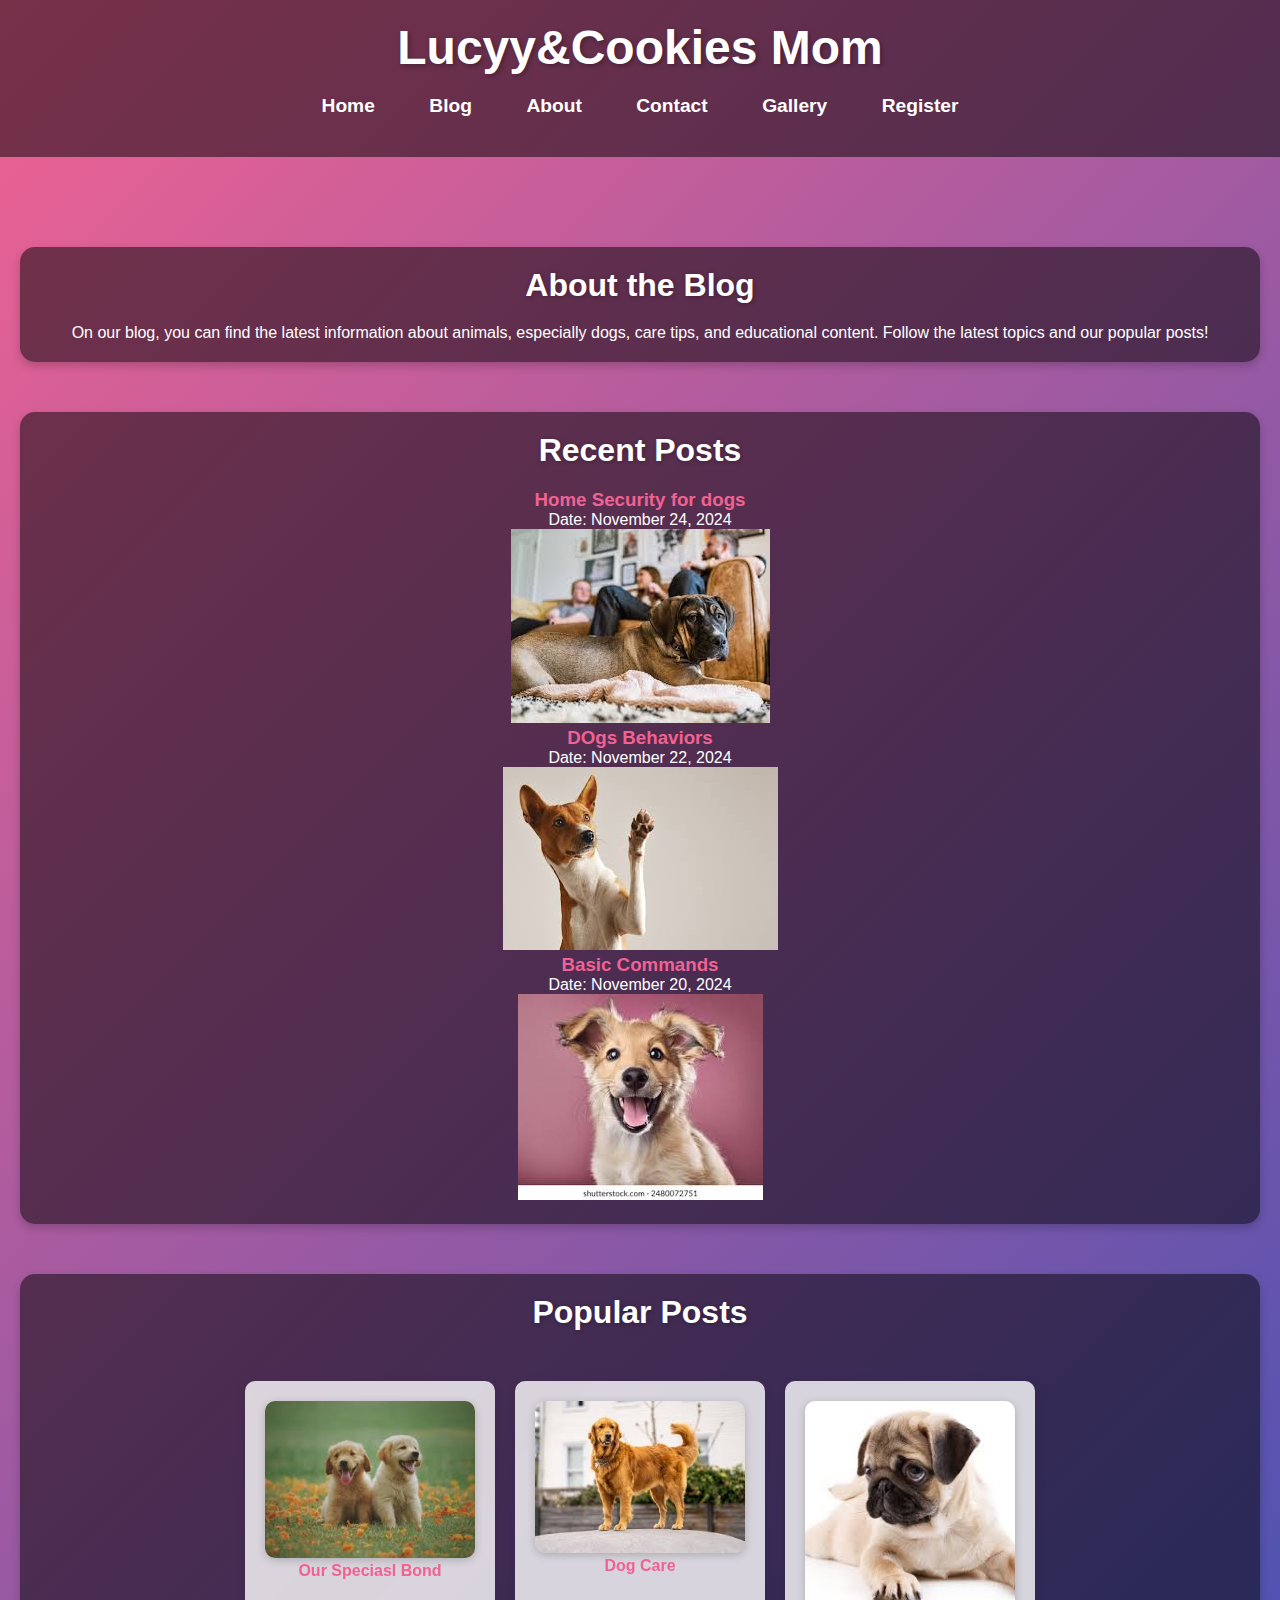
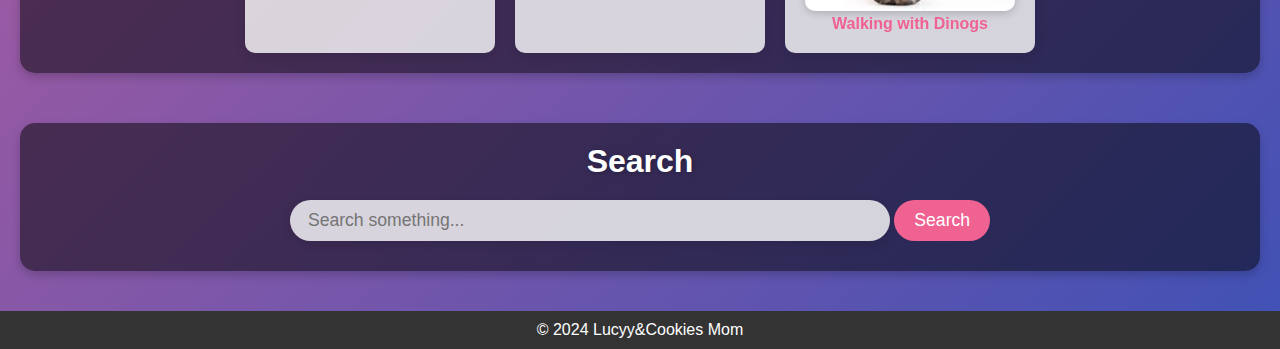
<file: Personal Web Page/index.html>
<!DOCTYPE html>
<html lang="en">
<head>
  <meta charset="UTF-8">
  <meta name="viewport" content="width=device-width, initial-scale=1.0">
  <meta name="description" content="The latest articles, care tips, and popular content about animals and dogs.">
  <title>Home Page</title>
  <link rel="stylesheet" href="styles.css">
  <style>
    #registration-popup {
      display: none; /* Initially hidden */
      position: fixed;
      top: 0;
      left: 0;
      width: 100%;
      height: 100%;
      background-color: rgba(0, 0, 0, 0.5); /* Semi-transparent background */
      z-index: 1000; /* Make sure it's on top */
    }

    .popup-content {
      background-color: #8d6c6c;
      padding: 20px;
      margin: 50px auto;
      width: 300px;
      border-radius: 8px;
      box-shadow: 0 4px 8px rgba(0, 0, 0, 0.2);
    }

    .popup-content h2 {
      text-align: center;
    }

    .popup-content form label {
      display: block;
      margin-top: 10px;
    }

    .popup-content form input {
      width: 100%;
      padding: 8px;
      margin-top: 5px;
      margin-bottom: 15px;
      border: 1px solid #965959;
      border-radius: 4px;
    }

    .popup-content button {
      width: 100%;
      padding: 10px;
      background-color: #b05252;
      color: #bb7474;
      border: none;
      border-radius: 4px;
      cursor: pointer;
    }

    .popup-content button:hover {
      background-color: #b05252;
    }

    .popup-content span {
      position: absolute;
      top: 10px;
      right: 20px;
      font-size: 20px;
      cursor: pointer;
    }
  </style>
</head>
<body>
<header>
  <h1>Lucyy&Cookies Mom</h1>
  <nav>
    <ul>
      <li><a href="index.html">Home</a></li>
      <li><a href="blog.html">Blog</a></li>
      <li><a href="about.html">About</a></li>
      <li><a href="contact.html">Contact</a></li>
      <li><a href="gallery.html">Gallery</a></li>
      <!-- Add a Register link to the menu -->
      <li><a href="javascript:void(0);" onclick="openPopup()">Register</a></li>
    </ul>
  </nav>
</header>

<main>
  <section>
    <h2>About the Blog</h2>
    <p>On our blog, you can find the latest information about animals, especially dogs, care tips, and educational content. Follow the latest topics and our popular posts!</p>
  </section>

  <section>
    <h2>Recent Posts</h2>
    <div class="recent-posts">
      <div class="post">
        <h3><a href="post-details.html?id=10">Home Security for dogs</a></h3>
        <p>Date: November 24, 2024</p>
        <img src="fotolar/kopek10.jpeg" alt="Post 10">
      </div>
      <div class="post">
        <h3><a href="post-details.html?id=9">DOgs Behaviors</a></h3>
        <p>Date: November 22, 2024</p>
        <img src="fotolar/kopek9.jpeg" alt="Post 9">
      </div>
      <div class="post">
        <h3><a href="post-details.html?id=8">Basic Commands</a></h3>
        <p>Date: November 20, 2024</p>
        <img src="fotolar/kopek8.jpeg" alt="Post 8">
      </div>
    </div>
  </section>

  <section>
    <h2>Popular Posts</h2>
    <div class="popular-posts">
      <div class="post">
        <a href="post-details.html?id=1"><img src="fotolar/kopek1.jpeg" alt="Popular Post 1"></a>
        <p><a href="post-details.html?id=1">Our Speciasl Bond</a></p>
      </div>
      <div class="post">
        <a href="post-details.html?id=2"><img src="fotolar/kopek2.jpeg" alt="Popular Post 2"></a>
        <p><a href="post-details.html?id=2">Dog Care</a></p>
      </div>
      <div class="post">
        <a href="post-details.html?id=3"><img src="fotolar/kopek3.jpeg" alt="Popular Post 3"></a>
        <p><a href="post-details.html?id=3">Walking with Dinogs</a></p>
      </div>
    </div>
  </section>

  <section>
    <h2>Search</h2>
    <input type="text" id="search-bar" placeholder="Search something...">
    <button onclick="search()">Search</button>
    <div id="search-results"></div>
  </section>
</main>

<div id="registration-popup">
  <div class="popup-content">
    <span onclick="closePopup()">×</span>
    <h2>Register</h2>
    <form>
      <label for="username">Username:</label>
      <input type="text" id="username" required>
      <label for="email">Email:</label>
      <input type="email" id="email" required>
      <label for="password">Password:</label>
      <input type="password" id="password" required>
      <button type="submit">Register</button>
    </form>
  </div>
</div>

<footer>
  <p>&copy; 2024 Lucyy&Cookies Mom</p>
</footer>

<script src="script.js"></script>
<script>
  function openPopup() {
    document.getElementById('registration-popup').style.display = 'block';
  }

  function closePopup() {
    document.getElementById('registration-popup').style.display = 'none';
  }
</script>

</body>
</html>
</file>
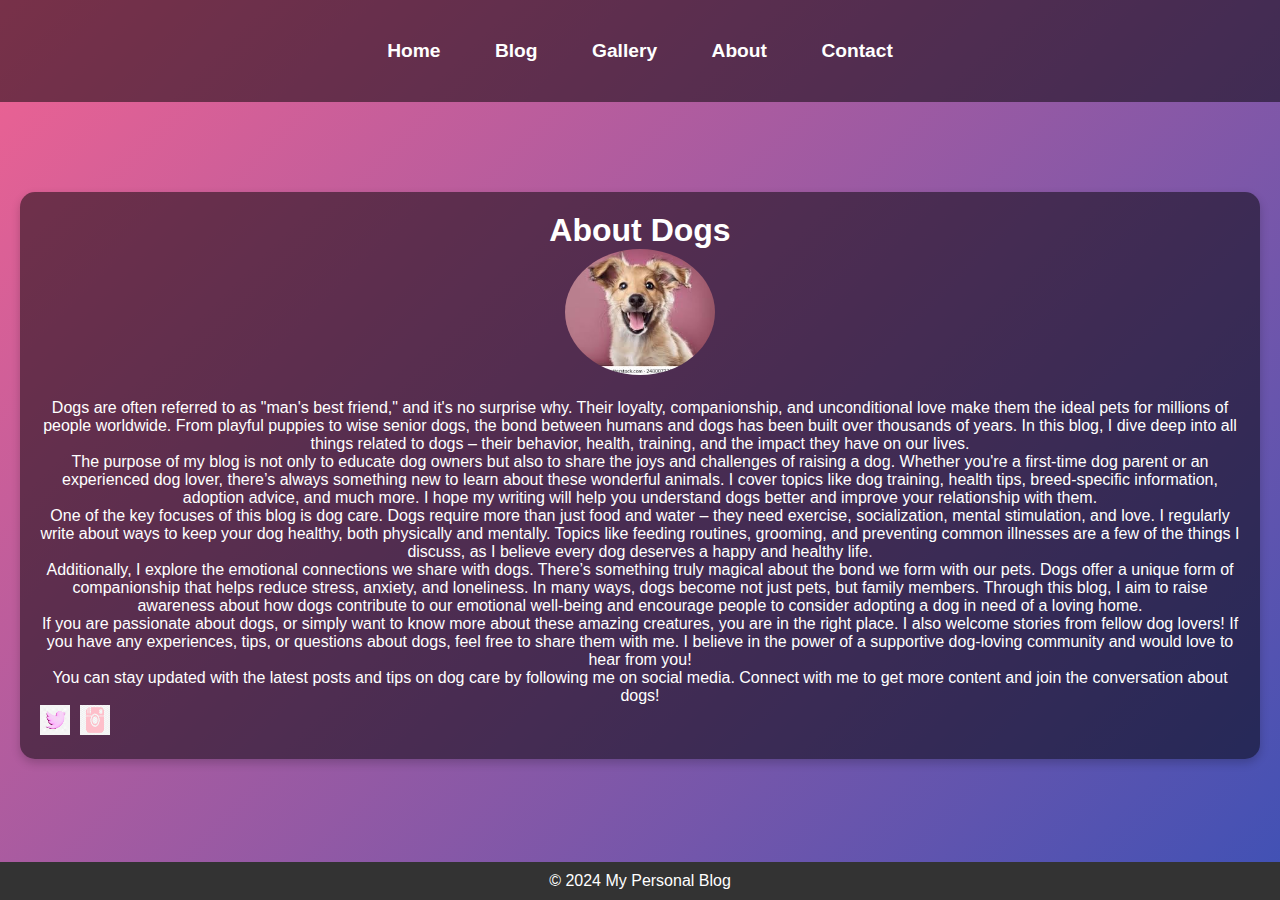
<file: Personal Web Page/about.html>
<!DOCTYPE html>
<html lang="en">
<head>
  <meta charset="UTF-8">
  <meta name="viewport" content="width=device-width, initial-scale=1.0">
  <title>About - Personal Blog</title>
  <link rel="stylesheet" href="styles.css">
</head>
<body>

<header>
  <nav>
    <ul>
      <li><a href="index.html">Home</a></li>
      <li><a href="blog.html">Blog</a></li>
      <li><a href="gallery.html">Gallery</a></li>
      <li><a href="about.html">About</a></li>
      <li><a href="contact.html">Contact</a></li>
    </ul>
  </nav>
</header>

<main>
  <section class="about">
    <h1>About Dogs</h1>
    <img src="fotolar/kopek8.jpeg" alt="Dog Profile Photo" class="profile-img">
    <p>Dogs are often referred to as "man's best friend," and it's no surprise why. Their loyalty, companionship, and unconditional love make them the ideal pets for millions of people worldwide. From playful puppies to wise senior dogs, the bond between humans and dogs has been built over thousands of years. In this blog, I dive deep into all things related to dogs – their behavior, health, training, and the impact they have on our lives.</p>

    <p>The purpose of my blog is not only to educate dog owners but also to share the joys and challenges of raising a dog. Whether you're a first-time dog parent or an experienced dog lover, there’s always something new to learn about these wonderful animals. I cover topics like dog training, health tips, breed-specific information, adoption advice, and much more. I hope my writing will help you understand dogs better and improve your relationship with them.</p>

    <p>One of the key focuses of this blog is dog care. Dogs require more than just food and water – they need exercise, socialization, mental stimulation, and love. I regularly write about ways to keep your dog healthy, both physically and mentally. Topics like feeding routines, grooming, and preventing common illnesses are a few of the things I discuss, as I believe every dog deserves a happy and healthy life.</p>

    <p>Additionally, I explore the emotional connections we share with dogs. There’s something truly magical about the bond we form with our pets. Dogs offer a unique form of companionship that helps reduce stress, anxiety, and loneliness. In many ways, dogs become not just pets, but family members. Through this blog, I aim to raise awareness about how dogs contribute to our emotional well-being and encourage people to consider adopting a dog in need of a loving home.</p>

    <p>If you are passionate about dogs, or simply want to know more about these amazing creatures, you are in the right place. I also welcome stories from fellow dog lovers! If you have any experiences, tips, or questions about dogs, feel free to share them with me. I believe in the power of a supportive dog-loving community and would love to hear from you!</p>

    <p>You can stay updated with the latest posts and tips on dog care by following me on social media. Connect with me to get more content and join the conversation about dogs!</p>

    <ul class="social-links">
      <li><a href="https://twitter.com"><img src="fotolar/twt.jpeg" alt="Twitter"></a></li>
      <li><a href="https://linkedin.com"><img src="fotolar/indir.png" alt="LinkedIn"></a></li>
    </ul>
  </section>
</main>

<footer>
  <p>&copy; 2024 My Personal Blog</p>
</footer>

<script src="script.js"></script>
</body>
</html>
</file>
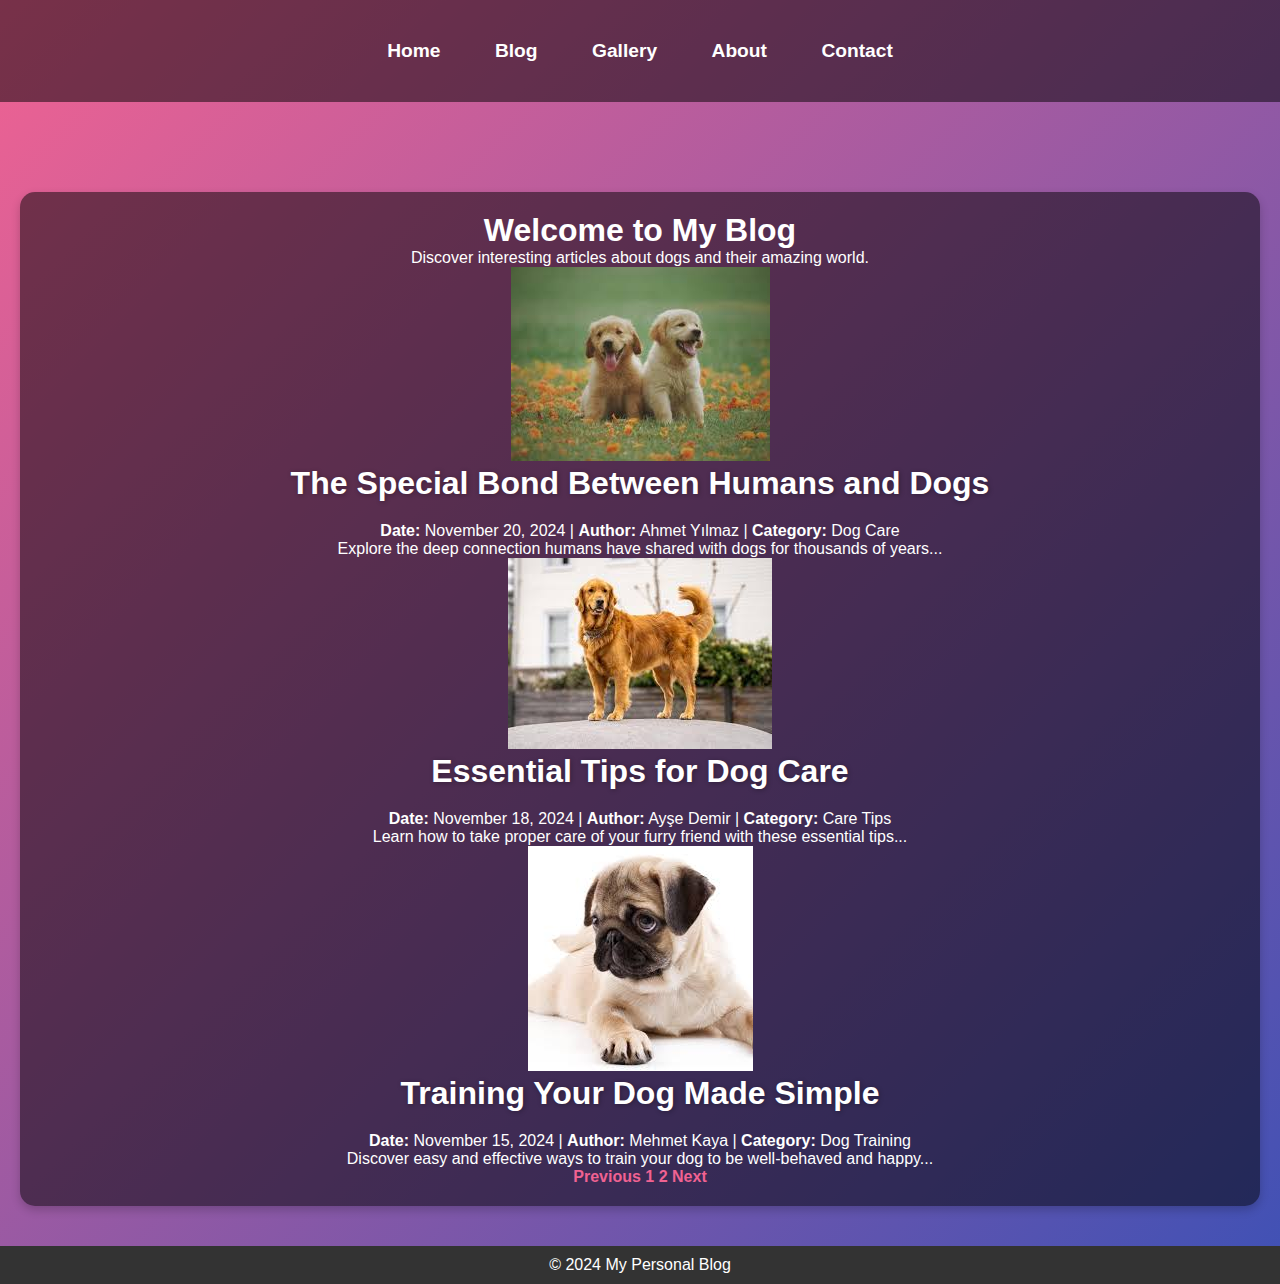
<file: Personal Web Page/blog.html>
<!DOCTYPE html>
<html lang="en">
<head>
  <meta charset="UTF-8">
  <meta name="viewport" content="width=device-width, initial-scale=1.0">
  <title>Blog - Personal Blog</title>
  <link rel="stylesheet" href="styles.css">
</head>
<body>

<header>
  <nav>
    <ul>
      <li><a href="index.html">Home</a></li>
      <li><a href="blog.html" class="active">Blog</a></li>
      <li><a href="gallery.html">Gallery</a></li>
      <li><a href="about.html">About</a></li>
      <li><a href="contact.html">Contact</a></li>
    </ul>
  </nav>
</header>

<main>
  <section class="blog-container">
    <h1>Welcome to My Blog</h1>
    <p>Discover interesting articles about dogs and their amazing world.</p>

    <div class="blog-post">
      <a href="post-details.html?id=1">
        <img src="fotolar/kopek1.jpeg" alt="Dog and Human">
        <h2>The Special Bond Between Humans and Dogs</h2>
      </a>
      <p><strong>Date:</strong> November 20, 2024 | <strong>Author:</strong> Ahmet Yılmaz | <strong>Category:</strong> Dog Care</p>
      <p>Explore the deep connection humans have shared with dogs for thousands of years...</p>
    </div>

    <div class="blog-post">
      <a href="post-details.html?id=2">
        <img src="fotolar/kopek2.jpeg" alt="Dog Care">
        <h2>Essential Tips for Dog Care</h2>
      </a>
      <p><strong>Date:</strong> November 18, 2024 | <strong>Author:</strong> Ayşe Demir | <strong>Category:</strong> Care Tips</p>
      <p>Learn how to take proper care of your furry friend with these essential tips...</p>
    </div>

    <div class="blog-post">
      <a href="post-details.html?id=3">
        <img src="fotolar/kopek3.jpeg" alt="Dog Training">
        <h2>Training Your Dog Made Simple</h2>
      </a>
      <p><strong>Date:</strong> November 15, 2024 | <strong>Author:</strong> Mehmet Kaya | <strong>Category:</strong> Dog Training</p>
      <p>Discover easy and effective ways to train your dog to be well-behaved and happy...</p>
    </div>

    <div class="pagination">
      <a href="#">Previous</a>
      <a href="#">1</a>
      <a href="#">2</a>
      <a href="#">Next</a>
    </div>
  </section>
</main>

<footer>
  <p>&copy; 2024 My Personal Blog</p>
</footer>

</body>
</html>
</file>
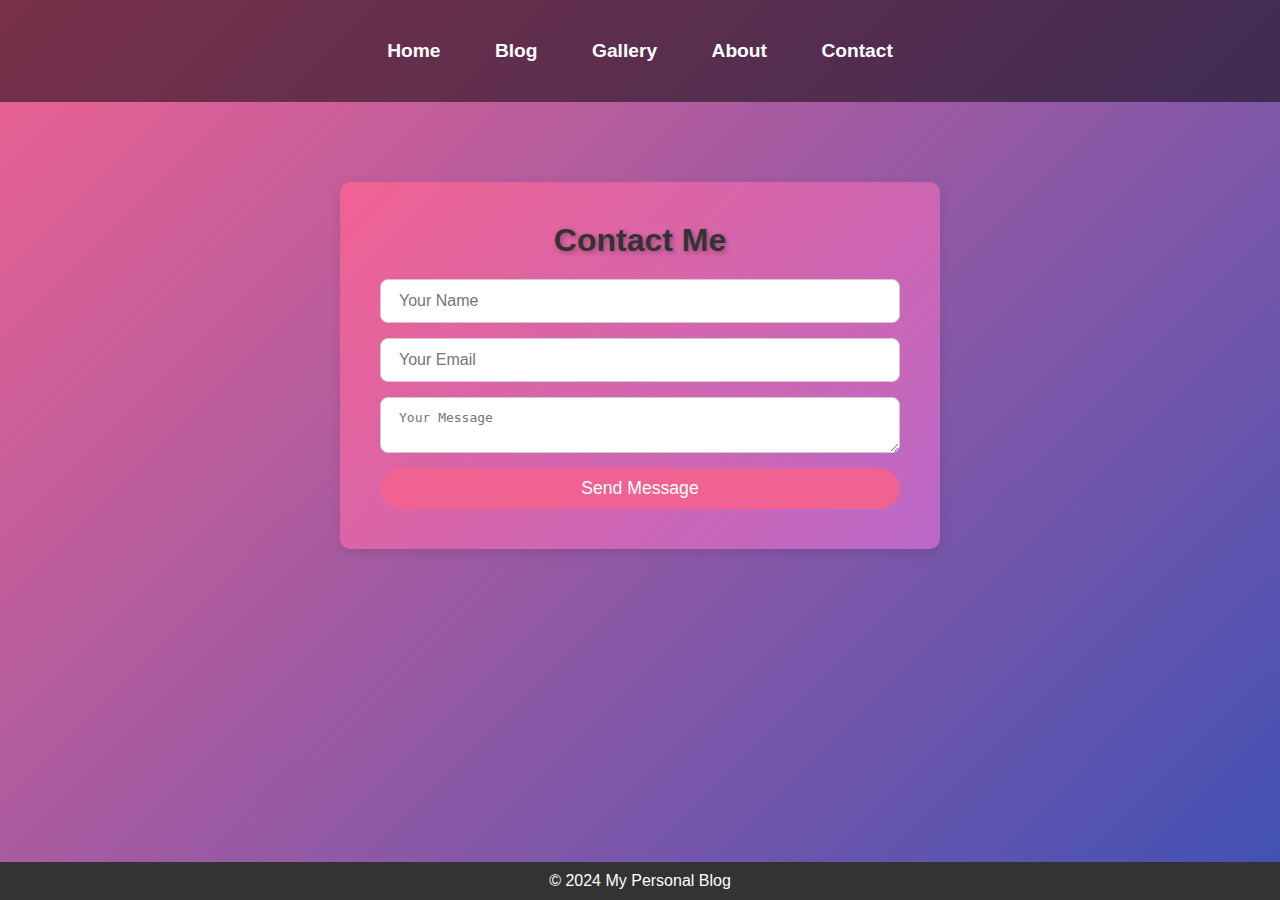
<file: Personal Web Page/contact.html>
<!DOCTYPE html>
<html lang="en">
<head>
  <meta charset="UTF-8">
  <meta name="viewport" content="width=device-width, initial-scale=1.0">
  <title>Contact - Personal Blog</title>
  <link rel="stylesheet" href="styles.css">
</head>
<body>

<header>
  <nav>
    <ul>
      <li><a href="index.html">Home</a></li>
      <li><a href="blog.html">Blog</a></li>
      <li><a href="gallery.html">Gallery</a></li>
      <li><a href="about.html">About</a></li>
      <li><a href="contact.html">Contact</a></li>
    </ul>
  </nav>
</header>

<main>
  <section class="contact">
    <h1>Contact Me</h1>
    <form>
      <input type="text" id="name" placeholder="Your Name" required>
      <input type="email" id="email" placeholder="Your Email" required>
      <textarea id="message" placeholder="Your Message" required></textarea>
      <button type="submit">Send Message</button>
    </form>
  </section>
</main>

<footer>
  <p>&copy; 2024 My Personal Blog</p>
</footer>
<script src="script.js"></script>

</body>
</html>
</file>
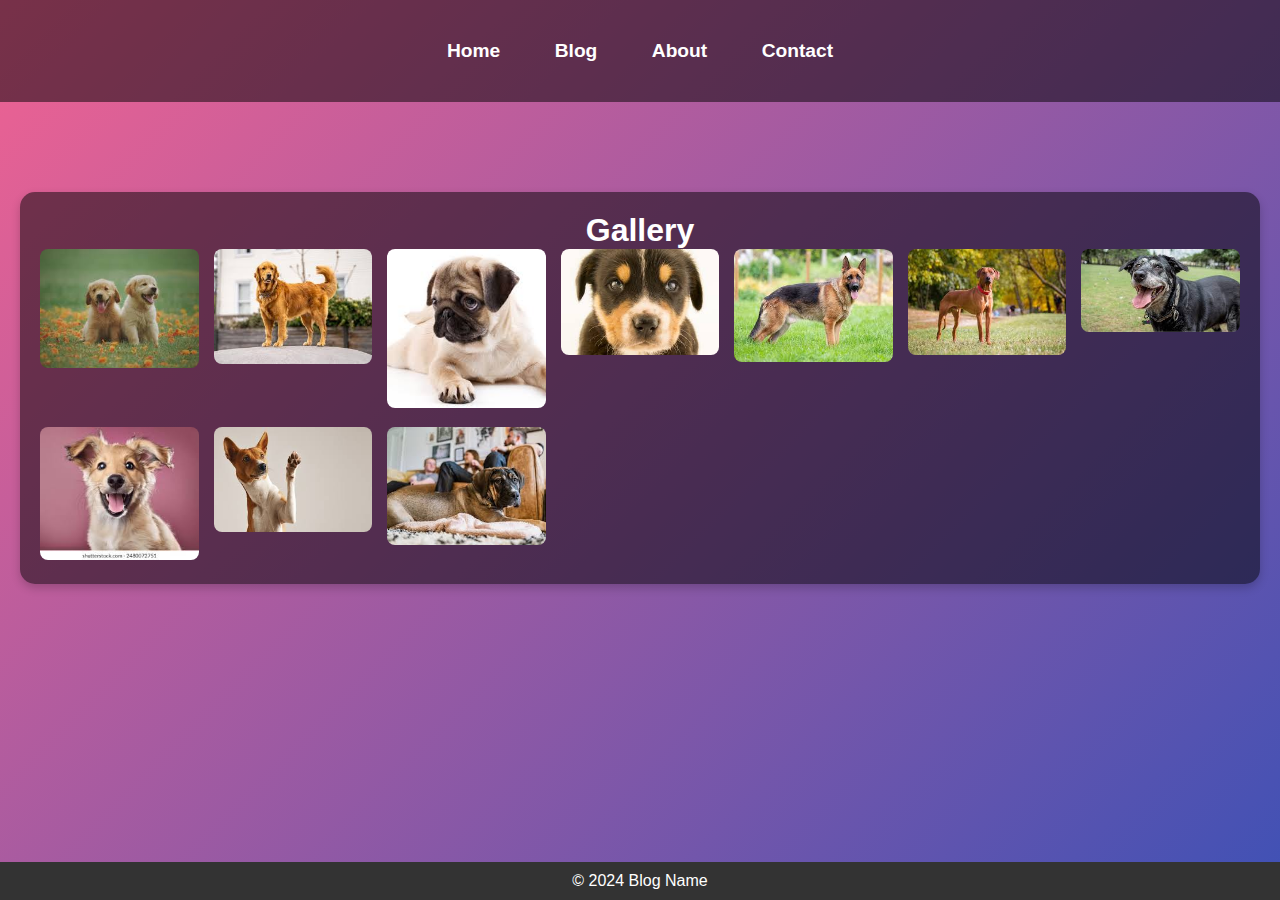
<file: Personal Web Page/gallery.html>
<!DOCTYPE html>
<html lang="en">
<head>
  <meta charset="UTF-8">
  <meta name="viewport" content="width=device-width, initial-scale=1.0">
  <title>Gallery</title>
  <link rel="stylesheet" href="styles.css">
</head>
<body>

<header>
  <nav>
    <ul>
      <li><a href="index.html">Home</a></li>
      <li><a href="blog.html">Blog</a></li>
      <li><a href="about.html">About</a></li>
      <li><a href="contact.html">Contact</a></li>
    </ul>
  </nav>
</header>

<main>
  <section class="gallery">
    <h1>Gallery</h1>
    <div class="gallery-grid">
      <div class="gallery-item">
        <a href="post-details.html?id=1">
          <img src="fotolar/kopek1.jpeg" alt="Dog 1" loading="lazy">
        </a>
      </div>
      <div class="gallery-item">
        <a href="post-details.html?id=2">
          <img src="fotolar/kopek2.jpeg" alt="Dog 2" loading="lazy">
        </a>
      </div>
      <div class="gallery-item">
        <a href="post-details.html?id=3">
          <img src="fotolar/kopek3.jpeg" alt="Dog 3" loading="lazy">
        </a>
      </div>
      <div class="gallery-item">
        <a href="post-details.html?id=4">
          <img src="fotolar/kopek4.jpeg" alt="Dog 4" loading="lazy">
        </a>
      </div>
      <div class="gallery-item">
        <a href="post-details.html?id=5">
          <img src="fotolar/kopek5.jpeg" alt="Dog 5" loading="lazy">
        </a>
      </div>
      <div class="gallery-item">
        <a href="post-details.html?id=6">
          <img src="fotolar/kopek6.jpeg" alt="Dog 6" loading="lazy">
        </a>
      </div>
      <div class="gallery-item">
        <a href="post-details.html?id=7">
          <img src="fotolar/kopek7.jpeg" alt="Dog 7" loading="lazy">
        </a>
      </div>
      <div class="gallery-item">
        <a href="post-details.html?id=8">
          <img src="fotolar/kopek8.jpeg" alt="Dog 8" loading="lazy">
        </a>
      </div>
      <div class="gallery-item">
        <a href="post-details.html?id=9">
          <img src="fotolar/kopek9.jpeg" alt="Dog 9" loading="lazy">
        </a>
      </div>
      <div class="gallery-item">
        <a href="post-details.html?id=10">
          <img src="fotolar/kopek10.jpeg" alt="Dog 10" loading="lazy">
        </a>
      </div>
    </div>
  </section>
</main>

<footer>
  <p>&copy; 2024 Blog Name</p>
</footer>

<style>
  .gallery {
    padding: 20px;
    text-align: center;
  }

  .gallery-grid {
    display: grid;
    grid-template-columns: repeat(auto-fit, minmax(150px, 1fr));
    gap: 15px;
  }

  .gallery-item img {
    width: 100%;
    height: auto;
    border-radius: 8px;
    transition: transform 0.3s ease;
  }

  .gallery-item img:hover {
    transform: scale(1.1);
  }
</style>

</body>
</html>
</file>
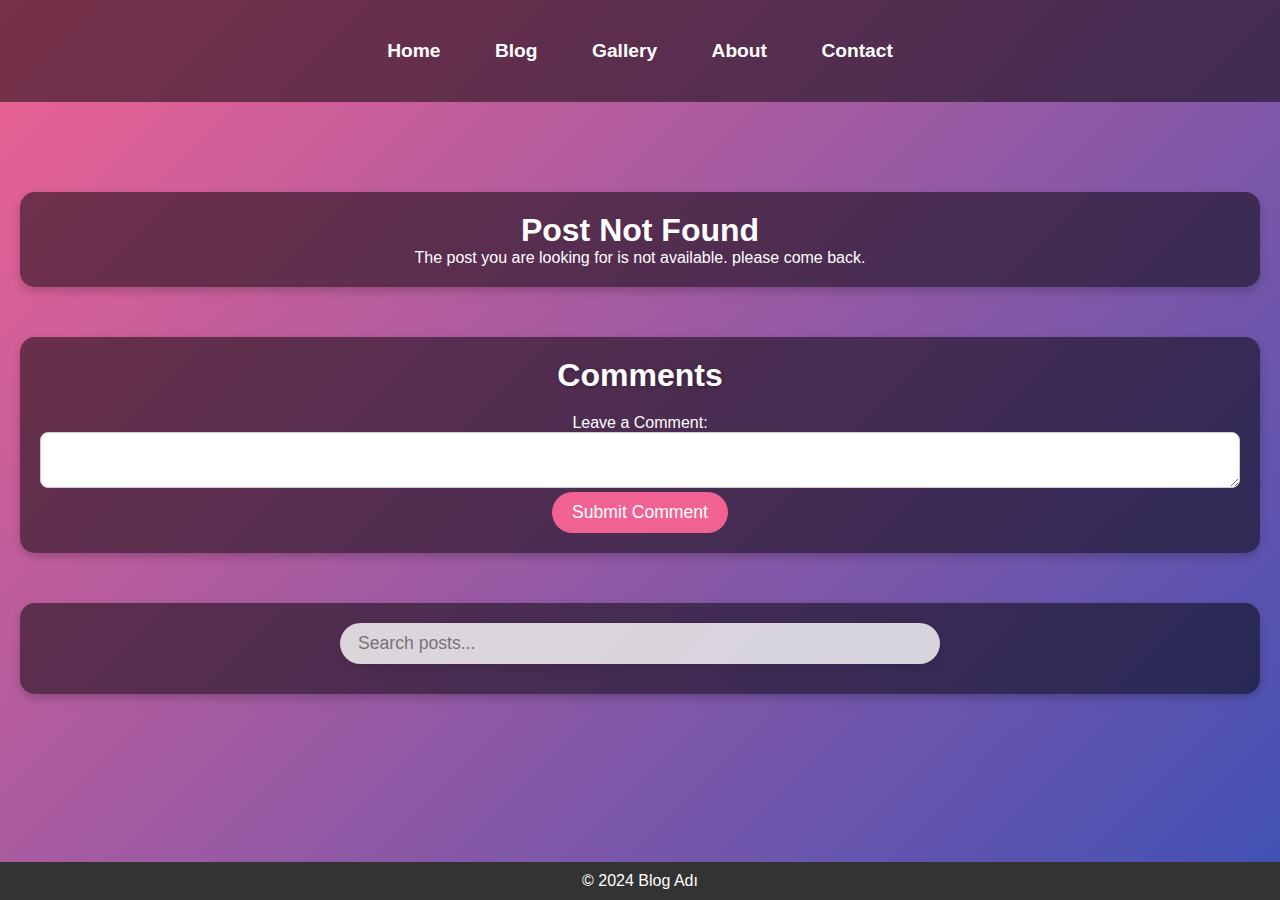
<file: Personal Web Page/post-details.html>
<!DOCTYPE html>
<html lang="en">
<head>
  <meta charset="UTF-8">
  <meta name="viewport" content="width=device-width, initial-scale=1.0">
  <title>Post Details</title>
  <link rel="stylesheet" href="styles.css">
</head>
<body>

<header>
  <nav>
    <ul>
      <li><a href="index.html">Home</a></li>
      <li><a href="blog.html">Blog</a></li>
      <li><a href="gallery.html">Gallery</a></li>
      <li><a href="about.html">About</a></li>
      <li><a href="contact.html">Contact</a></li>
    </ul>
  </nav>
</header>

<main>
  <section class="post-detail">
    <img id="post-image" src="" alt="Post Image">
    <h1 id="post-title"></h1>
    <p id="post-author-date"></p>
    <p id="post-content"></p>
    <p>Likes: <span id="post-likes"></span> | Comments: <span id="post-comments"></span></p>
  </section>

  <section class="comments-section">
    <h2>Comments</h2>
    <div id="comments-list">
    </div>
    <form id="comment-form">
      <label for="comment-text">Leave a Comment:</label>
      <textarea id="comment-text" required></textarea>
      <button type="submit">Submit Comment</button>
    </form>
  </section>

  <section class="search-section">
    <input type="text" id="search-bar" placeholder="Search posts..." oninput="search()">
    <div id="search-results"></div>
  </section>
</main>


<footer>
  <p>&copy; 2024 Blog Adı</p>
</footer>

<script>
  const posts = {
    1: {
      title: "Dogs and Humans' Special Bond",
      image: "fotolar/kopek1.jpeg",
      author: "Ahmet Yılmaz",
      date: "2024-11-20",
      content: "Dogs have been the best friends of humans for thousands of years. In this article, we will examine their effects on humans...",
      likes: 5250,
      comments: [
        { author: "Serkan", content: "Wonderful article! Dogs are truly special creatures." },
        { author: "Ayşe", content: "I would love it if you could provide more information about dogs." }
      ]
    },
    2: {
      title: "Important Tips for Dog Care",
      image: "fotolar/kopek2.jpeg",
      author: "Elif Demir",
      date: "2024-11-18",
      content: "You can read this guide to learn how to take care of dogs. Everything from feeding to exercise is covered here...",
      likes: 1180,
      comments: [
        { author: "Murat", content: "Very useful information, thanks!" },
        { author: "Zeynep", content: "A great guide for new dog owners." }
      ]
    },
    3: {
      title: "Walking with Dogs: Benefits for Health",
      image: "fotolar/kopek3.jpeg",
      author: "Mehmet Kaya",
      date: "2024-11-17",
      content: "We will discuss the health benefits of walking with dogs, both for your dog and yourself.",
      likes: 1400,
      comments: [
        { author: "Gökhan", content: "Walking is a great exercise for dogs, very true!" },
        { author: "Elif", content: "I walk with my dog every day, it really helps." }
      ]
    },
    4: {
      title: "Playtime for Dogs: Fun Activities",
      image: "fotolar/kopek4.jpeg",
      author: "Ayşe Yıldız",
      date: "2024-11-15",
      content: "We recommend fun games and activities to support the physical and mental health of dogs.",
      likes: 890,
      comments: [
        { author: "Ömer", content: "I entertain my dog a lot, your suggestions were very helpful." },
        { author: "Duygu", content: "It's really fun trying new activities with my dog!" }
      ]
    },
    5: {
      title: "Behavior Problems and Solutions in Dogs",
      image: "fotolar/kopek5.jpeg",
      author: "Ali Çetin",
      date: "2024-11-12",
      content: "A guide to common behavior problems in dogs, their causes, and solutions for these problems.",
      likes: 1050,
      comments: [
        { author: "Furkan", content: "My dog had some behavioral issues, you were very helpful." },
        { author: "Nisa", content: "A good guide, it solved the problems with my dog." }
      ]
    },
    6: {
      title: "Dogs' Food Needs and Diets",
      image: "fotolar/kopek6.jpeg",
      author: "Zeynep Tekin",
      date: "2024-11-10",
      content: "Everything you need to know about suitable foods and diets for dogs.",
      likes: 670,
      comments: [
        { author: "Ayhan", content: "Very valuable information for my dog's nutrition." },
        { author: "Merve", content: "I'm trying new diets for my dog, I really liked this article." }
      ]
    },
    7: {
      title: "Health Checks and Vaccinations in Dogs",
      image: "fotolar/kopek7.jpeg",
      author: "Ahmet Karaca",
      date: "2024-11-07",
      content: "Everything you need to know about regular health checks and necessary vaccinations for dogs.",
      likes: 320,
      comments: [
        { author: "Seda", content: "I make sure to take my dog for regular checkups to keep him healthy." },
        { author: "Kaan", content: "I would like to get more information about vaccinations and health checks." }
      ]
    },
    8: {
      title: "Training Dogs: Basic Commands and Tips",
      image: "fotolar/kopek8.jpeg",
      author: "Emine Sözbir",
      date: "2024-11-05",
      content: "Ways to teach basic commands to your dogs and tips to keep in mind during training.",
      likes: 450,
      comments: [
        { author: "Gökçe", content: "My dog used to have trouble with training, this article really helped." },
        { author: "Cem", content: "I want to try new methods for training." }
      ]
    },
    9: {
      title: "Psychology of Dogs: Their Emotional States and Behaviors",
      image: "fotolar/kopek9.jpeg",
      author: "Fatma Yılmaz",
      date: "2024-11-02",
      content: "How the emotional state and psychology of dogs affect their behavior, and what can we do about it?",
      likes: 370,
      comments: [
        { author: "Serkan", content: "The psychology of dogs is really important." },
        { author: "Deniz", content: "I learned a lot about my dog's emotional needs." }
      ]
    },
    10: {
      title: "Home Security Measures for Dogs",
      image: "fotolar/kopek10.jpeg",
      author: "Gülcan Demir",
      date: "2024-10-30",
      content: "Tips for ensuring your dogs are safe at home with proper security measures.",
      likes: 560,
      comments: [
        { author: "İsmail", content: "It's really important to take security measures at home, your article was very helpful." },
        { author: "Aylin", content: "These suggestions are great for keeping my dog safe at home." }
      ]
    }
  };


  const urlParams = new URLSearchParams(window.location.search);
  const postId = urlParams.get('id');

  const postContainer = document.querySelector('.post-detail');
  const commentsList = document.getElementById('comments-list');

  if (posts[postId]) {
    const post = posts[postId];
    document.getElementById('post-title').textContent = post.title;
    document.getElementById('post-image').src = post.image;
    document.getElementById('post-author-date').textContent = `Yazar: ${post.author} | Tarih: ${post.date}`;
    document.getElementById('post-content').textContent = post.content;
    document.getElementById('post-likes').textContent = post.likes;
    document.getElementById('post-comments').textContent = post.comments.length;

    loadComments();


    function loadComments() {
      const savedComments = localStorage.getItem('comments_' + postId);
      if (savedComments) {
        post.comments = JSON.parse(savedComments);
      }
      post.comments.forEach(comment => {
        const commentElement = document.createElement('div');
        commentElement.classList.add('comment');
        commentElement.innerHTML = `<strong>${comment.author}</strong><p>${comment.content}</p>`;
        commentsList.appendChild(commentElement);
      });
    }

    function saveComments() {
      localStorage.setItem('comments_' + postId, JSON.stringify(post.comments));
    }

    document.getElementById('comment-form').addEventListener('submit', function (e) {
      e.preventDefault();
      const commentText = document.getElementById('comment-text').value;

      const newComment = {
        author: "randomUser",  // Sabit bir kullanıcı adı
        content: commentText
      };

      post.comments.push(newComment);

      const newCommentElement = document.createElement('div');
      newCommentElement.classList.add('comment');
      newCommentElement.innerHTML = `<strong>${newComment.author}</strong><p>${newComment.content}</p>`;
      commentsList.appendChild(newCommentElement);

      saveComments();

      document.getElementById('comment-text').value = '';
      document.getElementById('post-comments').textContent = post.comments.length;  // Yorum sayısını güncelle
      alert("Your comment has been added successfully!");
    });
  } else {
    postContainer.innerHTML = ` <h1>Post Not Found</h1><p>The post you are looking for is not available. please come back.</p>`;
  }

</script>

</body>
</html>
</file>
<file: Personal Web Page/styles.css>
* {
  margin: 0;
  padding: 0;
  box-sizing: border-box;
}

body {
  font-family: 'Arial', sans-serif;
  background: linear-gradient(135deg, #f06292, #3f51b5);
  color: #fff;
  padding: 0;
  margin: 0;
  min-height: 100vh;
  display: flex;
  flex-direction: column;
}

h1, h2, h3, p {
  font-family: 'Roboto', sans-serif;
}

header {
  background: rgba(0, 0, 0, 0.5);
  padding: 20px 0;
  text-align: center;
}

header h1 {
  font-size: 3em;
  color: #fff;
  text-shadow: 2px 2px 5px rgba(0, 0, 0, 0.3);
}

nav ul {
  list-style-type: none;
  padding: 20px 0;
}

nav ul li {
  display: inline-block;
  margin: 0 15px;
}

nav ul li a {
  color: #fff;
  text-decoration: none;
  font-size: 1.2em;
  font-weight: bold;
  position: relative;
  padding: 5px 10px;
}

nav ul li a:hover {
  color: #f06292;
  text-decoration: underline;
  transition: all 0.3s ease;
}

main {
  padding: 40px 20px;
  text-align: center;
}

h2 {
  font-size: 2.5em;
  margin-bottom: 30px;
  text-shadow: 1px 1px 4px rgba(0, 0, 0, 0.3);
  font-family: 'Poppins', sans-serif;
}

.popular-posts {
  display: flex;
  gap: 20px;
  justify-content: center;
  flex-wrap: wrap;
  margin-top: 50px;
  padding: 0 20px;
}

.popular-posts .post {
  background: rgba(255, 255, 255, 0.8);
  border-radius: 10px;
  box-shadow: 0 4px 12px rgba(0, 0, 0, 0.1);
  padding: 20px;
  width: 250px;
  transition: transform 0.3s ease, box-shadow 0.3s ease;
  backdrop-filter: blur(5px);
}

.popular-posts .post:hover {
  transform: translateY(-10px);
  box-shadow: 0 6px 18px rgba(0, 0, 0, 0.2);
}

.popular-posts .post img {
  width: 100%;
  border-radius: 10px;
  box-shadow: 0 2px 8px rgba(0, 0, 0, 0.2);
  transition: transform 0.3s ease;
}

.popular-posts .post img:hover {
  transform: scale(1.1);
}

a {
  color: #f06292;
  text-decoration: none;
  font-weight: bold;
  transition: color 0.3s ease;
}

a:hover {
  color: #fff;
}

button {
  background: #f06292;
  color: #fff;
  padding: 12px 24px;
  border: none;
  border-radius: 30px;
  font-size: 1.1em;
  cursor: pointer;
  transition: background 0.3s ease;
}

button:hover {
  background: #e91e63;
}

.search-container {
  margin-top: 40px;
  display: flex;
  justify-content: center;
  align-items: center;
}

.search-box {
  padding: 15px;
  border-radius: 30px;
  width: 300px;
  border: none;
  outline: none;
  font-size: 1.2em;
  background: rgba(255, 255, 255, 0.8);
  backdrop-filter: blur(8px);
  box-shadow: 0 4px 8px rgba(0, 0, 0, 0.2);
}

.search-box:focus {
  background: rgba(255, 255, 255, 1);
}

.search-btn {
  background-color: #f06292;
  color: #fff;
  border: none;
  padding: 12px 20px;
  border-radius: 30px;
  font-size: 1.1em;
  margin-left: 10px;
  cursor: pointer;
  transition: background 0.3s ease;
}

.search-btn:hover {
  background-color: #e91e63;
}

.contact-section {
  background-color: rgba(0, 0, 0, 0.5);
  padding: 40px 20px;
  margin-top: 50px;
  border-radius: 10px;
  box-shadow: 0 4px 15px rgba(0, 0, 0, 0.2);
}

.contact-section h2 {
  font-size: 2.5em;
  margin-bottom: 30px;
}

.contact-form {
  display: flex;
  flex-direction: column;
  align-items: center;
}

.contact-form input,
.contact-form textarea {
  padding: 12px;
  margin-bottom: 15px;
  border-radius: 30px;
  border: none;
  outline: none;
  width: 100%;
  max-width: 500px;
  font-size: 1.1em;
  background: rgba(255, 255, 255, 0.8);
  backdrop-filter: blur(5px);
  box-shadow: 0 4px 8px rgba(0, 0, 0, 0.1);
}

.contact-form textarea {
  height: 150px;
}

.contact-form input:focus,
.contact-form textarea:focus {
  background: rgba(255, 255, 255, 1);
}

.contact-form button {
  background: #f06292;
  color: #fff;
  padding: 12px 24px;
  border: none;
  border-radius: 30px;
  font-size: 1.1em;
  cursor: pointer;
  transition: background 0.3s ease;
}

.contact-form button:hover {
  background: #e91e63;
}

@media (max-width: 768px) {
  .popular-posts {
    flex-direction: column;
    align-items: center;
  }

  nav ul li {
    display: block;
    margin-bottom: 10px;
  }

  h1 {
    font-size: 2.5em;
  }

  h2 {
    font-size: 2em;
  }

  .search-container {
    flex-direction: column;
    gap: 15px;
  }

  .search-box {
    width: 80%;
  }

  .search-btn {
    width: 100%;
  }

  .contact-form input,
  .contact-form textarea {
    width: 80%;
  }
}

@media (max-width: 480px) {
  .popular-posts .post {
    width: 80%;
  }
  h1 {
    font-size: 2em;
  }
  h2 {
    font-size: 1.8em;
  }
}

@keyframes pulse {
  0% {
    transform: scale(1);
  }
  50% {
    transform: scale(1.05);
  }
  100% {
    transform: scale(1);
  }
}

.main-btn {
  animation: pulse 1s infinite ease-in-out;
}

.contact {
  background: linear-gradient(135deg, #f06292, #ba68c8);
  color: white;
  text-align: center;
  padding: 50px 20px;
  border-radius: 10px;
  margin: 50px auto;
  width: 80%;
  max-width: 800px;
  box-shadow: 0 8px 15px rgba(0, 0, 0, 0.1);
}

.contact h1 {
  font-size: 2.5em;
  margin-bottom: 20px;
  font-family: 'Poppins', sans-serif;
  text-shadow: 2px 2px 5px rgba(0, 0, 0, 0.3);
}

footer {
  background-color: #333;
  color: white;
  text-align: center;
  padding: 10px 0;
  width: 100%;
  position: relative;
  margin-top: auto;
}
section {
  background-color: rgba(0, 0, 0, 0.5);
  padding: 20px 20px;
  margin-top: 50px;
  border-radius: 15px;
  text-align: center;
  box-shadow: 0 4px 10px rgba(0, 0, 0, 0.2);
  color: #fff;
}

section h2 {
  font-size: 2em;
  margin-bottom: 20px;
  font-family: 'Poppins', sans-serif;
  color: #fff;
  text-shadow: 1px 1px 5px rgba(0, 0, 0, 0.3);
}

#search-bar {
  padding: 10px 18px;
  border-radius: 30px;
  width: 50%;
  border: none;
  outline: none;
  font-size: 1.1em;
  background: rgba(255, 255, 255, 0.8);
  box-shadow: 0 4px 10px rgba(0, 0, 0, 0.1);
  transition: all 0.3s ease;
  margin-bottom: 10px;
}

#search-bar:focus {
  background: rgba(255, 255, 255, 1);
  box-shadow: 0 4px 12px rgba(0, 0, 0, 0.3);
}

button {
  background: #f06292;
  color: white;
  padding: 10px 20px;
  border: none;
  border-radius: 30px;
  font-size: 1.1em;
  cursor: pointer;
  transition: background 0.3s ease;
}

button:hover {
  background: #e91e63;
}


section {
  background-color: rgba(0, 0, 0, 0.5);
  padding: 20px 20px;
  margin-top: 50px;
  border-radius: 15px;
  text-align: center;
  box-shadow: 0 4px 10px rgba(0, 0, 0, 0.2);
  color: #fff;
}

section h2 {
  font-size: 2em;
  margin-bottom: 20px;
  font-family: 'Poppins', sans-serif;
  color: #fff;
  text-shadow: 1px 1px 5px rgba(0, 0, 0, 0.3);
}

#search-bar {
  padding: 10px 18px;
  border-radius: 30px;
  width: 50%;
  border: none;
  outline: none;
  font-size: 1.1em;
  background: rgba(255, 255, 255, 0.8);
  box-shadow: 0 4px 10px rgba(0, 0, 0, 0.1);
  transition: all 0.3s ease;
  margin-bottom: 10px;
}

#search-bar:focus {
  background: rgba(255, 255, 255, 1);
  box-shadow: 0 4px 12px rgba(0, 0, 0, 0.3);
}

button {
  background: #f06292;
  color: white;
  padding: 10px 20px;
  border: none;
  border-radius: 30px;
  font-size: 1.1em;
  cursor: pointer;
  transition: background 0.3s ease;
}

button:hover {
  background: #e91e63;
}
h2:hover{
  color: #b3d4fc;

}

.contact {
  background-color: #fff;
  margin: 40px auto;
  padding: 40px;
  max-width: 600px;
  border-radius: 10px;
  box-shadow: 0 4px 12px rgba(0, 0, 0, 0.1);
  text-align: center;
}

.contact h1 {
  font-size: 2em;
  margin-bottom: 20px;
  color: #333;
}

.contact form {
  display: flex;
  flex-direction: column;
  gap: 15px;
}
input, textarea {
  padding: 12px 18px;
  border: 1px solid #ccc;
  border-radius: 8px;
  font-size: 1em;
  width: 100%;
  box-sizing: border-box;
  transition: all 0.3s ease;
}

input:focus, textarea:focus {
  border-color: #f06292;
  box-shadow: 0 0 5px rgba(240, 98, 146, 0.5);
  outline: none;
}

.profile-img {
  width: 150px;
  border-radius: 50%;
  margin-bottom: 20px;
}

.social-links {
  list-style: none;
  display: flex;
  gap: 10px;
}

.social-links li {
  display: inline;
}

.social-links img {
  width: 30px;
  height: 30px;
}
</file>
